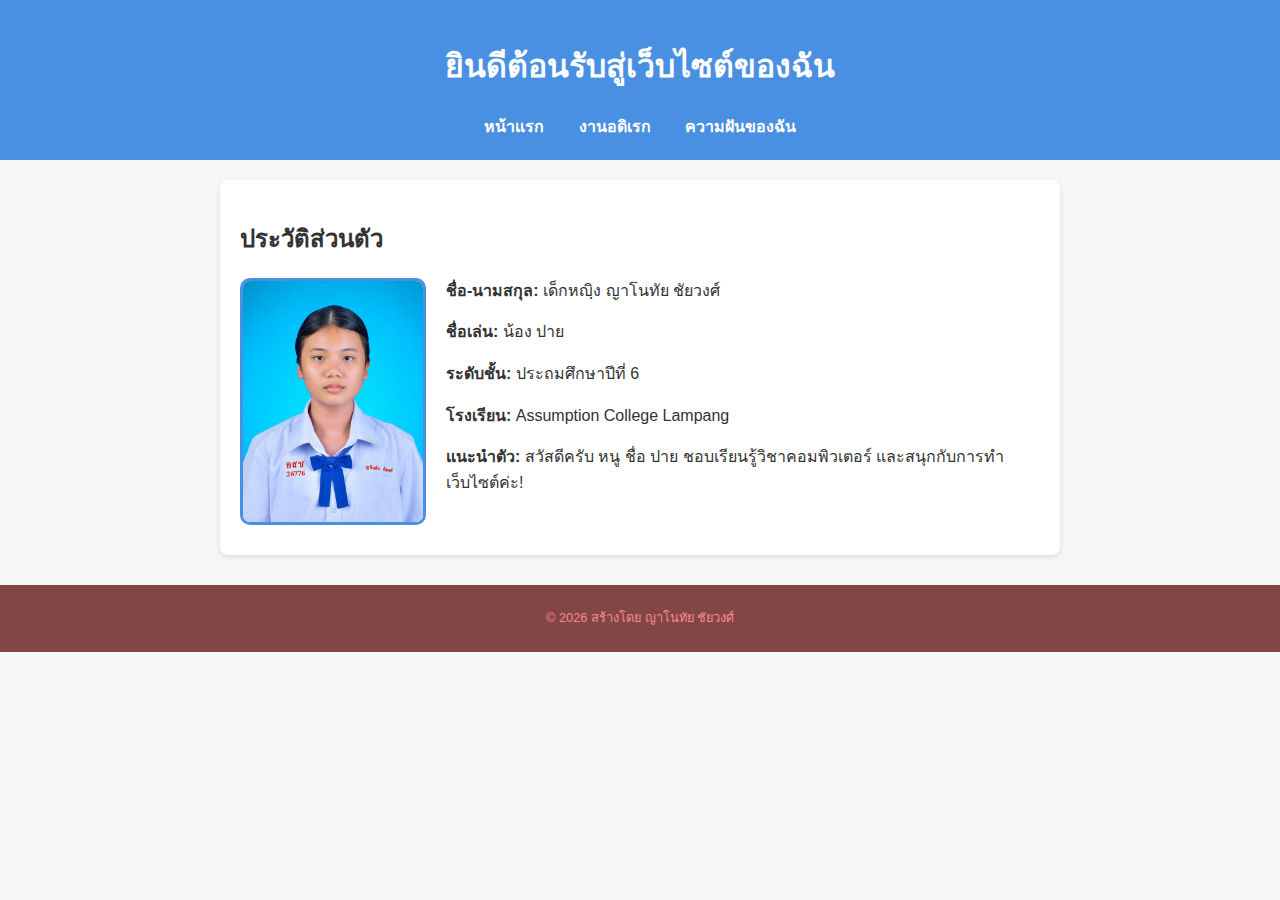
<file: index.html>
<!DOCTYPE html>
<html lang="th">
<head>
    <meta charset="UTF-8">
    <title>ประวัติส่วนตัวของฉัน</title>
    <link rel="stylesheet" href="style.css">
</head>
<body>
     <header>
         <h1>ยินดีต้อนรับสู่เว็บไซต์ของฉัน</h1>
        <nav>
         <a href="index.html">หน้าแรก</a>
         <a href="hobby.html">งานอดิเรก</a>
         <a href="skill.html">ความฝันของฉัน</a>
        </nav>
    </header>

<section class="content">
         <h2>ประวัติส่วนตัว</h2>
        <img src="images/acl.JPG" alt="รูปของฉัน" class="profile-img">

            <p><strong>ชื่อ-นามสกุล:</strong> เด็กหญฺิง ญาโนทัย ชัยวงศ์</p>
             <p><strong>ชื่อเล่น:</strong> น้อง ปาย</p>
             <p><strong>ระดับชั้น:</strong> ประถมศึกษาปีที่ 6</p>
            <p><strong>โรงเรียน:</strong> Assumption College Lampang</p>
            <p><strong>แนะนำตัว:</strong> สวัสดีครับ หนู ชื่อ ปาย ชอบเรียนรู้วิชาคอมพิวเตอร์ และสนุกกับการทำเว็บไซต์ค่ะ!</p>

</section>

<footer>
    <p>© 2026 สร้างโดย ญาโนทัย ชัยวงศ์</p>
</footer>
</body>
</html>
</file>
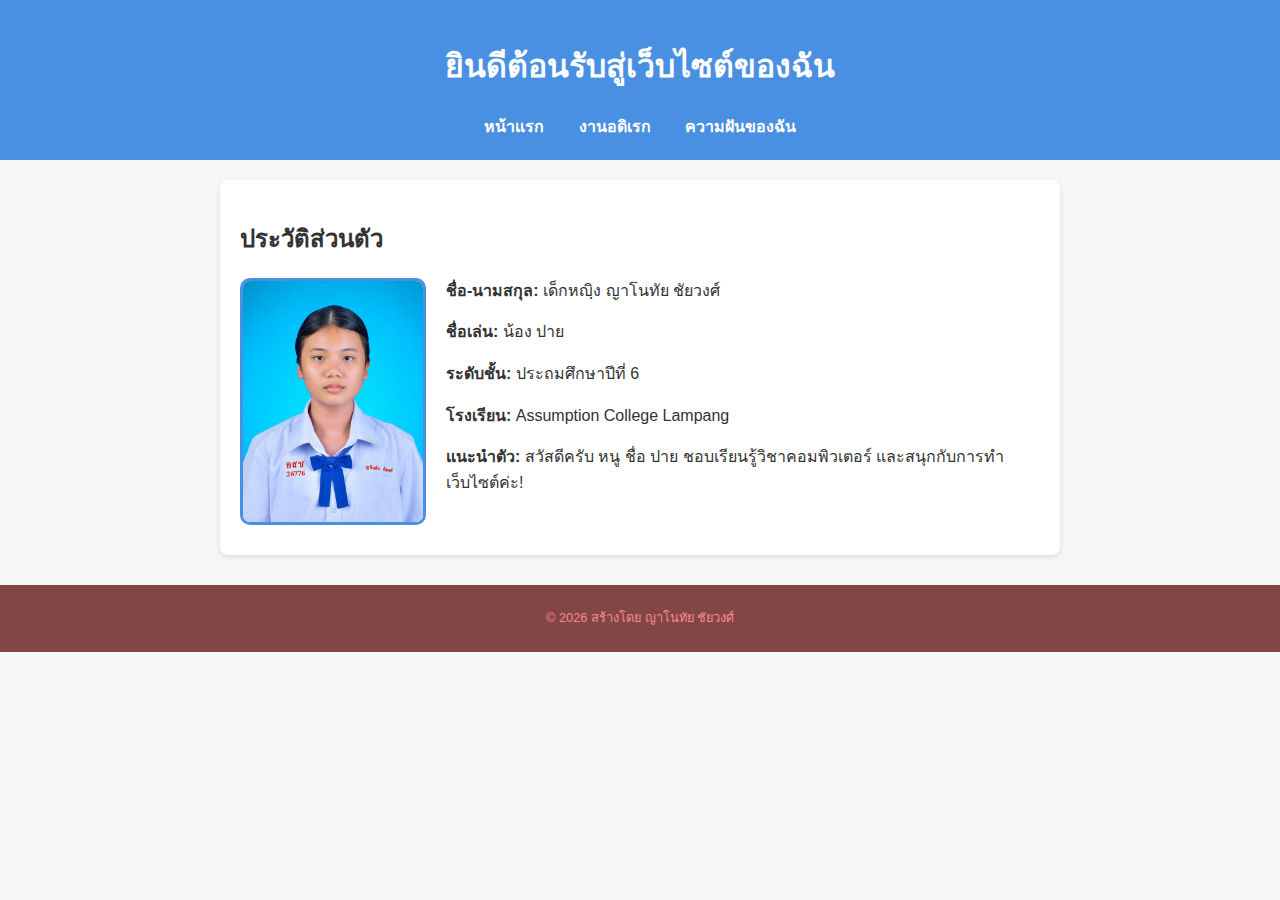
<file: INDEX.HTML>
<!DOCTYPE html>
<html lang="th">
<head>
    <meta charset="UTF-8">
    <title>ประวัติส่วนตัวของฉัน</title>
    <link rel="stylesheet" href="style.css">
</head>
<body>
     <header>
         <h1>ยินดีต้อนรับสู่เว็บไซต์ของฉัน</h1>
        <nav>
         <a href="index.html">หน้าแรก</a>
         <a href="hobby.html">งานอดิเรก</a>
         <a href="skill.html">ความฝันของฉัน</a>
        </nav>
    </header>

<section class="content">
         <h2>ประวัติส่วนตัว</h2>
        <img src="images/acl.JPG" alt="รูปของฉัน" class="profile-img">

            <p><strong>ชื่อ-นามสกุล:</strong> เด็กหญฺิง ญาโนทัย ชัยวงศ์</p>
             <p><strong>ชื่อเล่น:</strong> น้อง ปาย</p>
             <p><strong>ระดับชั้น:</strong> ประถมศึกษาปีที่ 6</p>
            <p><strong>โรงเรียน:</strong> Assumption College Lampang</p>
            <p><strong>แนะนำตัว:</strong> สวัสดีครับ หนู ชื่อ ปาย ชอบเรียนรู้วิชาคอมพิวเตอร์ และสนุกกับการทำเว็บไซต์ค่ะ!</p>

         </section>

          <footer>
<p>© 2026 สร้างโดย ญาโนทัย ชัยวงศ์</p>
</footer>
</body>
</html>
</file>
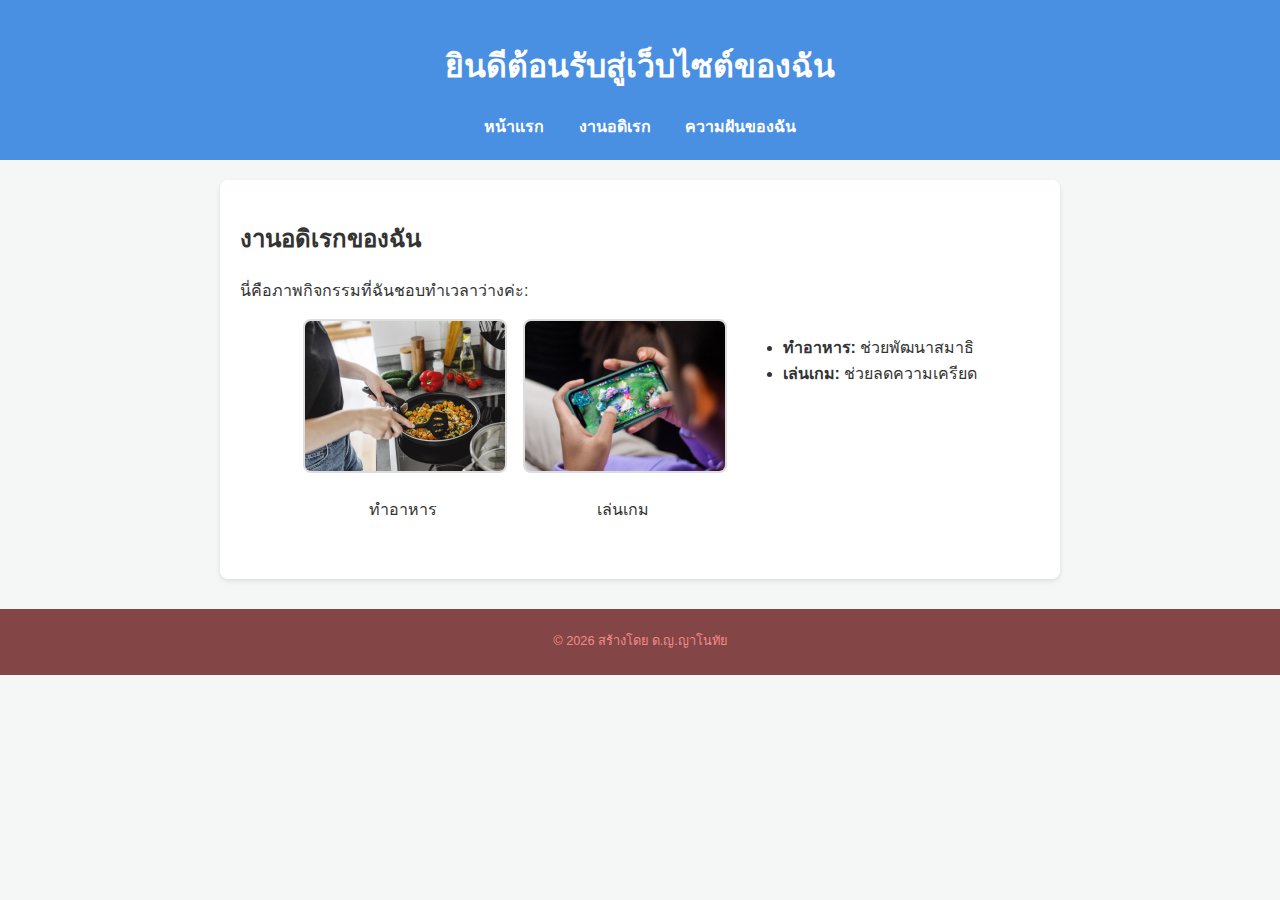
<file: hobby.html>
<!DOCTYPE html>
<html lang="th">
<head>
    <meta charset="UTF-8">
    <title>ประวัติส่วนตัวของฉัน</title>
     <link rel="stylesheet"href="style.css">
</head>
<body>

<header>
    <h1>ยินดีต้อนรับสู่เว็บไซต์ของฉัน</h1>
    <nav>
        <a href="index.html">หน้าแรก</a>
        <a href="hobby.html">งานอดิเรก</a>
        <a href="skill.html">ความฝันของฉัน</a>
    </nav>
</header>

<section class="content">
    <h2>งานอดิเรกของฉัน</h2>
    <p>นี่คือภาพกิจกรรมที่ฉันชอบทำเวลาว่างค่ะ:</p>

    <div class="hobby-gallery">
        <div class="hobby-item">
            <img src="images/food.webp" alt="ทำอาหาร">
            <p>ทำอาหาร</p>
        </div>

        <div class="hobby-item">
            <img src="images/game.jpg" alt="เล่นเกม">
            <p>เล่นเกม</p>
        </div>
    <ul>
        <li><strong>ทำอาหาร:</strong> ช่วยพัฒนาสมาธิ</li>
        <li><strong>เล่นเกม:</strong> ช่วยลดความเครียด</li>
    </ul>
</section>

<footer>
    <p>© 2026 สร้างโดย ด.ญ.ญาโนทัย</p>
</footer>

</body>
</html>
</file>
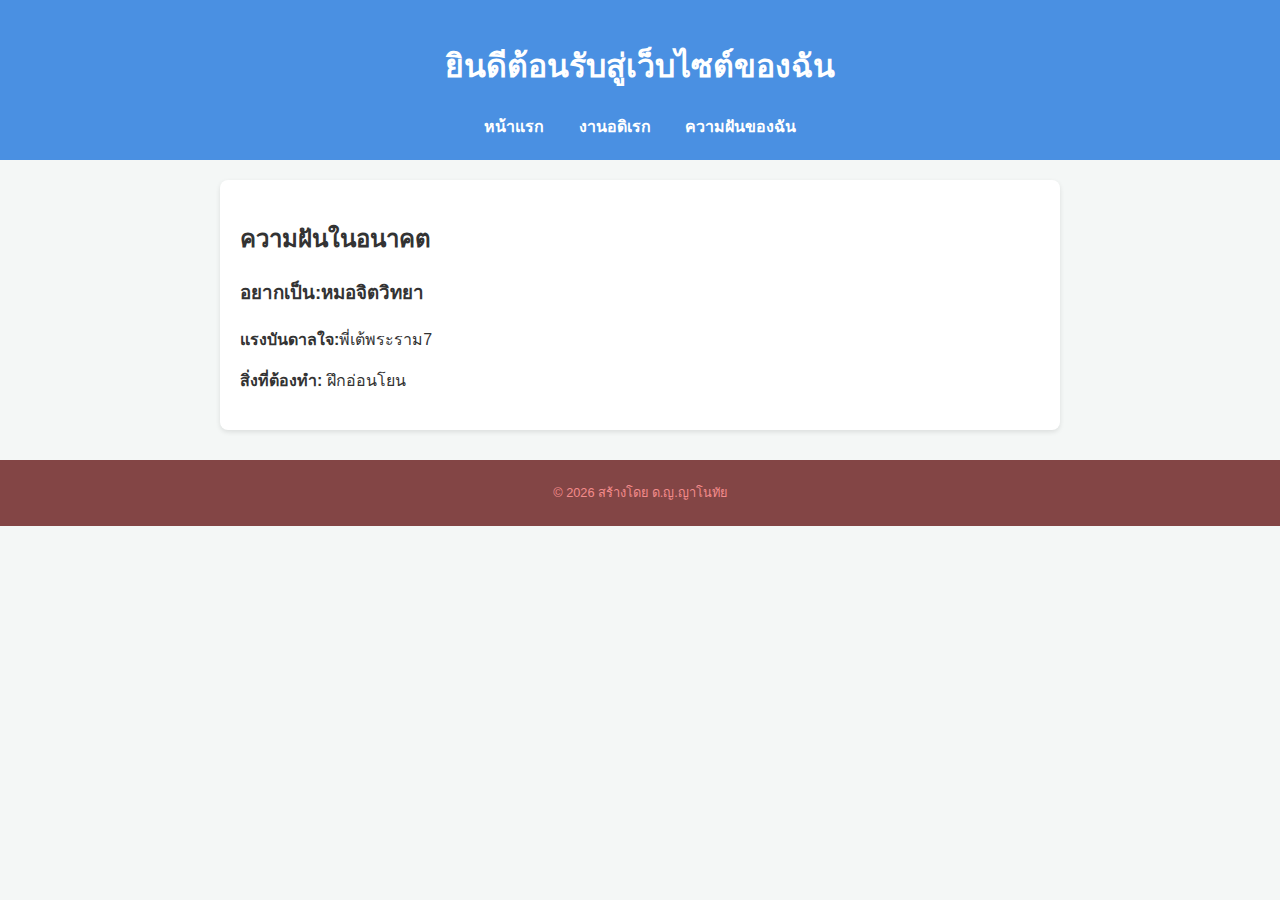
<file: skill.html>
<!DOCTYPE html>
<html lang="th">
<head>
    <meta charset="UTF-8">
    <title>ประวัติส่วนตัวของฉัน</title>
    <link rel="stylesheet" href="style.css">
</head>
<body>
<header>
    <h1>ยินดีต้อนรับสู่เว็บไซต์ของฉัน</h1>
    <nav>
        <a href="index.html">หน้าแรก</a>
        <a href="hobby.html">งานอดิเรก</a>
        <a href="skill.html">ความฝันของฉัน</a>
    </nav>
</header>

<section class="content">
    <h2>ความฝันในอนาคต</h2>
    <div class="dream-box">
        <h3>อยากเป็น:หมอจิตวิทยา</h3>
        <p><strong>แรงบันดาลใจ:</strong>พี่เต้พระราม7</p>
        <p><strong>สิ่งที่ต้องทำ:</strong> ฝึกอ่อนโยน</p>
    </div>
</section>

<footer>
    <p>© 2026 สร้างโดย ด.ญ.ญาโนทัย</p>
</footer>
</body>
</html>
</file>
<file: style.css>
body {
    font-family: 'Segoe UI', Tahoma, Geneva, Verdana, sans-serif;
    line-height: 1.6;
    margin: 0;
    padding: 0;
    background-color: #f4f7f6; /* พื้นหลังเทาอ่อน สบายตา */
    color: #333;
}

/* ส่วนหัวและเมนู */
header {
    background-color: #4A90E2; /* สีฟ้าสะอาดตา */
    color: white;
    padding: 20px;
    text-align: center;
}

nav {
    margin-top: 10px;
}

nav a {
    color: white; /* พื้นหลังสีขาว สะอาดตา */
    text-decoration: none;
    margin: 0 15px;
    font-weight: bold;
}

nav a:hover {
    text-decoration: underline;
}

/* ส่วนเนื้อหา */
.content {
    max-width: 800px;
    margin: 20px auto;
    padding: 20px;
    background: white;
    border-radius: 8px;
    box-shadow: 0 2px 5px rgba(0,0,0,0.1);
}

.profile-img {
    width: 180px; /* ปรับขนาดความกว้างรูป */
    height: auto; /* ให้ความสูงปรับตามอัตโนมัติ */
    float: left; /* ทำให้รูปลอยไปทางซ้าย */
    margin-right: 20px; /* เพิ่มช่องว่างด้านขวารูป ไม่ให้ข้อความติดรูปเกินไป */
    margin-bottom: 10px; /* เพิ่มช่องว่างด้านล่างรูป */
    border-radius: 10px; /* ทำขอบมน (หรือใช้ 50% ถ้าอยากให้เป็นวงกลม) */
    border: 3px solid #4A90E2;
}

/* เพิ่มเติม: ป้องกันไม่ให้เนื้อหาส่วนล่างไหลขึ้นมาปน */
.content::after {
    content: "";
    display: table;
    clear: both;
}

/* จัดการกล่องรวมรูปภาพ */
.hobby-gallery {
    display: flex; /* ทำให้เรียงต่อกันในแนวนอน */
    flex-wrap: wrap; /* ถ้ารูปเยอะเกินหน้าจอ ให้ขึ้นบรรทัดใหม่เอง */
    gap: 20px; /* ระยะห่างระหว่างรูป */
    justify-content: center; /* จัดรูปให้อยู่ตรงกลางหน้าจอ */
    margin-bottom: 20px;
}

/* จัดการแต่ละรูปและคำบรรยาย */
.hobby-item {
    width: 200px; /* กำหนดความกว้างของแต่ละรูป */
    text-align: center; /* จัดข้อความใต้รูปให้อยู่ตรงกลาง */
}

.hobby-item img {
    width: 100%; /* ให้รูปกว้างเต็มขนาด 200px ของกล่องแม่ */
    height: 150px; /* กำหนดความสูงให้เท่ากันทุกรูป */
    object-fit: cover; /* ตัดขอบรูปส่วนเกินออกเพื่อให้รูปไม่เบี้ยว */
    border-radius: 8px; /* ทำขอบมน */
    border: 2px solid #ddd;
}

/* ส่วนท้าย */
footer {
    text-align: center;
    padding: 10px;
    font-size: 0.8em;
    color: #f38b8b;
    background-color: #834545;
    margin-top: 30px;
}
</file>
